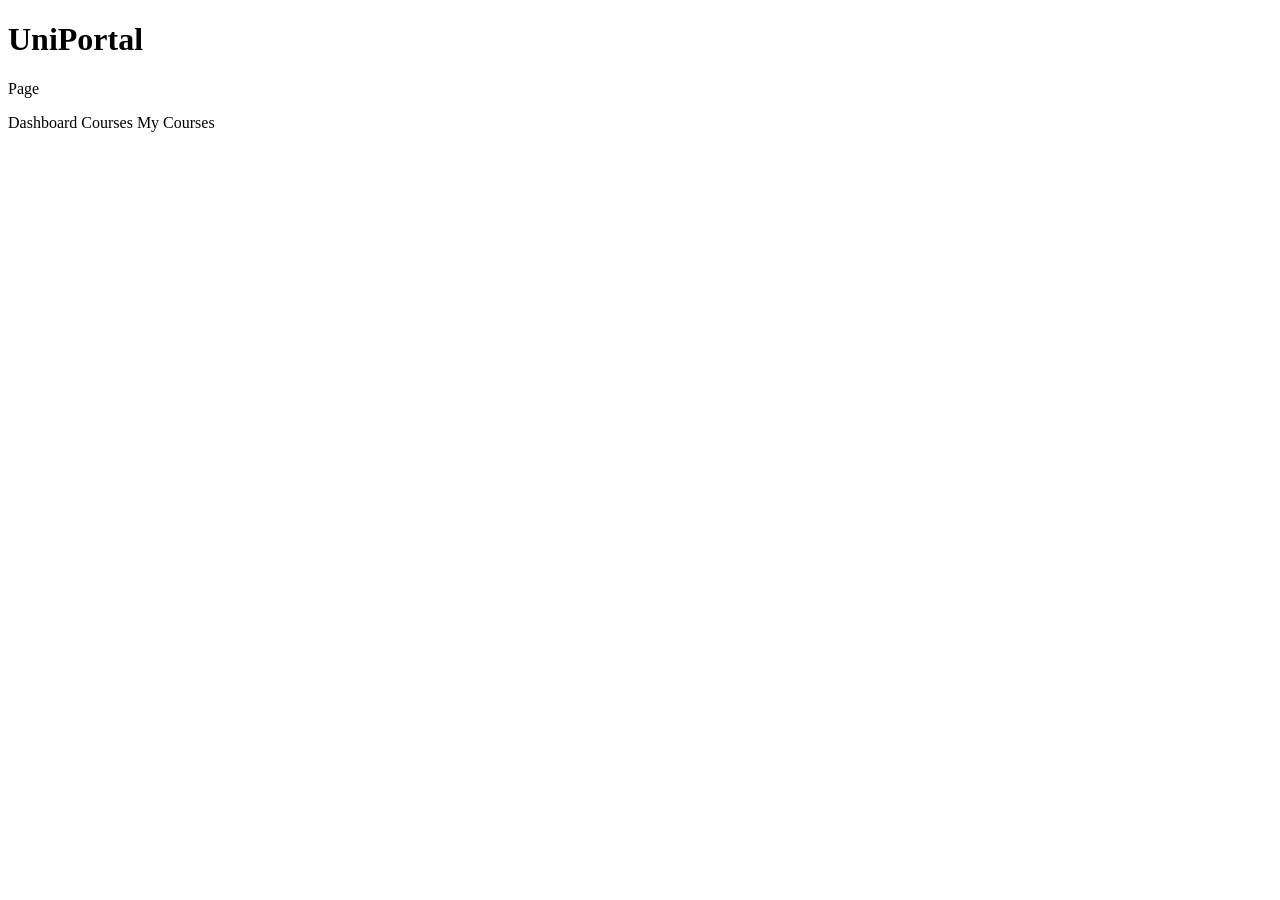
<file: src/main/resources/templates/fragments/header.html>
<!DOCTYPE html>
<html lang="en" xmlns:th="http://www.thymeleaf.org">
<body>
<th:block th:fragment="appHeader(subtitle, currentPage, isAdmin)">
    <header class="app-header">
        <div>
            <h1 class="app-title">UniPortal</h1>
            <p class="app-subtitle" th:text="${subtitle}">Page</p>
        </div>
    </header>

    <nav class="nav app-nav">
        <a class="btn btn-secondary"
           th:classappend="${currentPage == 'dashboard'} ? ' active'"
           th:href="@{/dashboard}">Dashboard</a>
        <a class="btn btn-secondary"
           th:classappend="${currentPage == 'courses'} ? ' active'"
           th:href="@{/courses}">Courses</a>
        <a class="btn btn-secondary"
           th:if="${!isAdmin}"
           th:classappend="${currentPage == 'my-courses'} ? ' active'"
           th:href="@{/my-courses}">My Courses</a>
    </nav>
</th:block>
</body>
</html>
</file>
